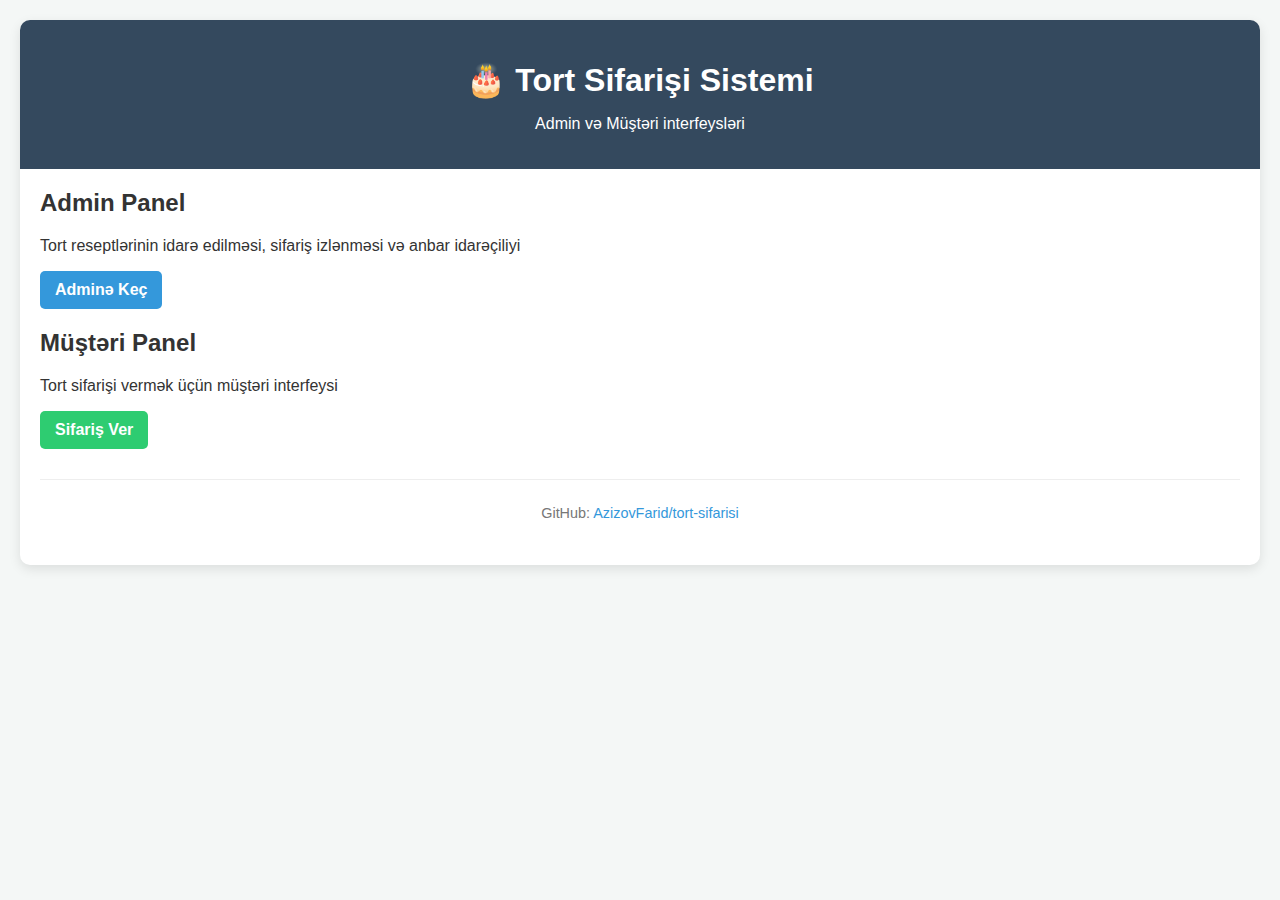
<file: index.html>
<!DOCTYPE html>
<html lang="az">
<head>
    <meta charset="UTF-8">
    <meta name="viewport" content="width=device-width, initial-scale=1.0">
    <title>Tort Sifarişi Sistemi</title>
    <link rel="stylesheet" href="style.css">
</head>
<body>
    <div class="container">
        <header>
            <h1>🎂 Tort Sifarişi Sistemi</h1>
            <p>Admin və Müştəri interfeysləri</p>
        </header>
        
        <div class="cards">
            <div class="card">
                <h2>Admin Panel</h2>
                <p>Tort reseptlərinin idarə edilməsi, sifariş izlənməsi və anbar idarəçiliyi</p>
                <a href="admin.html" class="btn btn-primary">Adminə Keç</a>
            </div>
            
            <div class="card">
                <h2>Müştəri Panel</h2>
                <p>Tort sifarişi vermək üçün müştəri interfeysi</p>
                <a href="customer.html" class="btn btn-success">Sifariş Ver</a>
            </div>
        </div>
        
        <footer>
            <p>GitHub: <a href="https://github.com/AzizovFarid/tort-sifarisi">AzizovFarid/tort-sifarisi</a></p>
        </footer>
    </div>
</body>
</html>
</file>
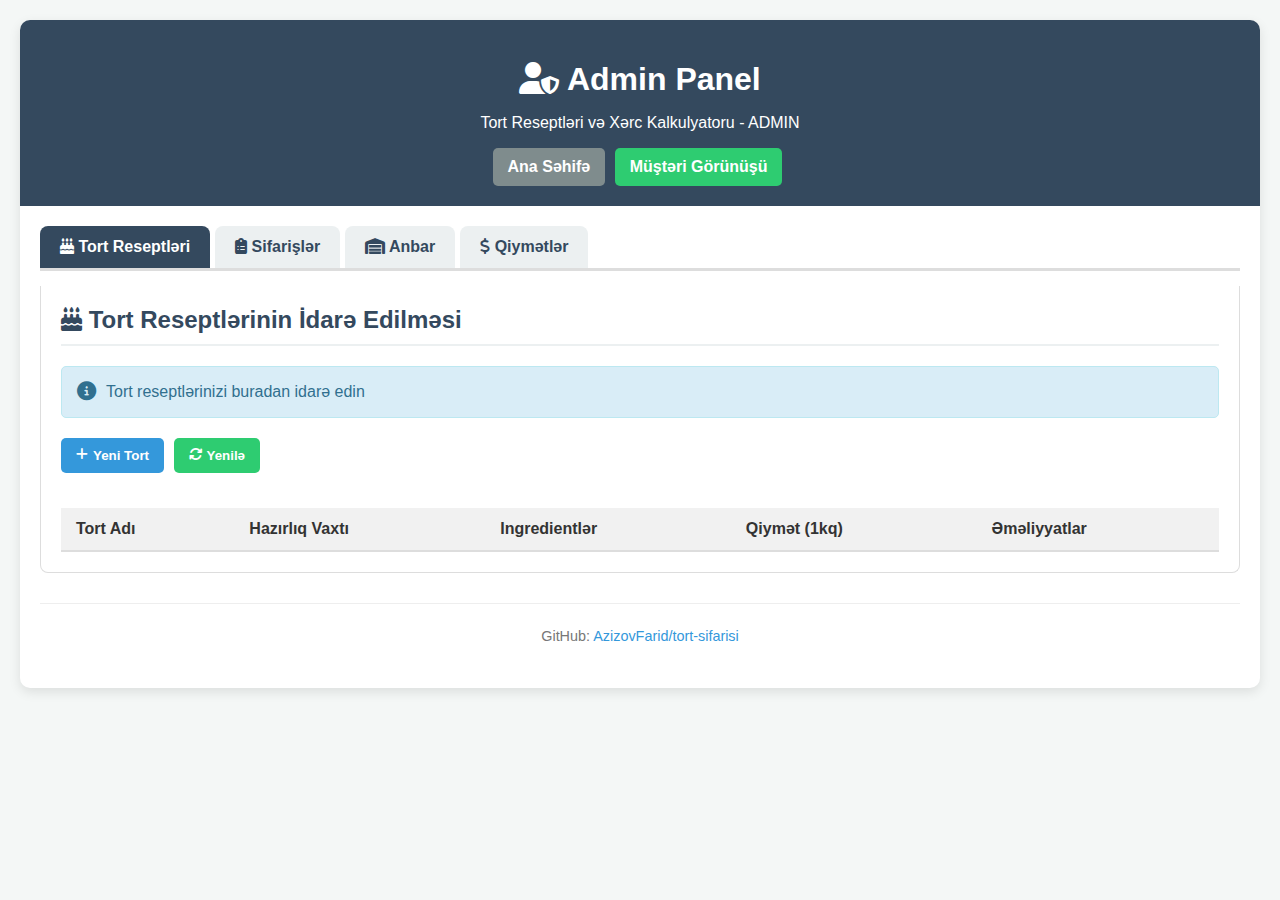
<file: admin.html>
<!DOCTYPE html>
<html lang="az">
<head>
    <meta charset="UTF-8">
    <meta name="viewport" content="width=device-width, initial-scale=1.0">
    <title>Admin Panel - Tort Sifarişi</title>
    <link rel="stylesheet" href="style.css">
    <link rel="stylesheet" href="https://cdnjs.cloudflare.com/ajax/libs/font-awesome/6.4.0/css/all.min.css">
</head>
<body>
    <div class="container">
        <header>
            <h1><i class="fas fa-user-shield"></i> Admin Panel</h1>
            <p>Tort Reseptləri və Xərc Kalkulyatoru - ADMIN</p>
            <div style="margin-top: 15px;">
                <a href="index.html" class="btn btn-secondary">Ana Səhifə</a>
                <a href="customer.html" class="btn btn-success">Müştəri Görünüşü</a>
            </div>
        </header>
        
        <div class="tab-container">
            <div class="tabs">
                <button class="tab active" data-tab-target="recipes">
                    <i class="fas fa-birthday-cake"></i> Tort Reseptləri
                </button>
                <button class="tab" data-tab-target="orders">
                    <i class="fas fa-clipboard-list"></i> Sifarişlər
                </button>
                <button class="tab" data-tab-target="inventory">
                    <i class="fas fa-warehouse"></i> Anbar
                </button>
                <button class="tab" data-tab-target="prices">
                    <i class="fas fa-dollar-sign"></i> Qiymətlər
                </button>
            </div>
            
            <div id="recipes" class="tab-content active">
                <h2><i class="fas fa-birthday-cake"></i> Tort Reseptlərinin İdarə Edilməsi</h2>
                
                <div class="alert alert-info" id="recipesAlert">
                    <i class="fas fa-info-circle"></i> Tort reseptlərinizi buradan idarə edin
                </div>
                
                <div class="button-group">
                    <button class="btn btn-primary" id="addNewCakeBtn">
                        <i class="fas fa-plus"></i> Yeni Tort
                    </button>
                    <button class="btn btn-success" id="refreshRecipesBtn">
                        <i class="fas fa-sync"></i> Yenilə
                    </button>
                </div>
                
                <div class="table-container">
                    <table class="table" id="recipesTable">
                        <thead>
                            <tr>
                                <th>Tort Adı</th>
                                <th>Hazırlıq Vaxtı</th>
                                <th>Ingredientlər</th>
                                <th>Qiymət (1kq)</th>
                                <th>Əməliyyatlar</th>
                            </tr>
                        </thead>
                        <tbody id="recipesList">
                                                 
                        </tbody>
                    </table>
                </div>
            </div>
            
            <div id="orders" class="tab-content">
                <h2><i class="fas fa-clipboard-list"></i> Sifariş İzlənməsi</h2>
                
                <div class="alert alert-info">
                    <i class="fas fa-info-circle"></i> Bütün sifarişlərin siyahısı
                </div>
                
                <div style="margin-bottom: 20px;">
                    <div class="form-group" style="max-width: 300px;">
                        <label for="statusFilter">Statusa görə filtr:</label>
                        <select class="form-control" id="statusFilter">
                            <option value="all">Hamısı</option>
                            <option value="Yeni">Yeni</option>
                            <option value="Hazırlanır">Hazırlanır</option>
                            <option value="Göndərildi">Göndərildi</option>
                            <option value="Ləğv edildi">Ləğv edildi</option>
                        </select>
                    </div>
                </div>
                
                <div class="table-container">
                    <table class="table" id="ordersTable">
                        <thead>
                            <tr>
                                <th>ID</th>
                                <th>Müştəri</th>
                                <th>Tort</th>
                                <th>Çəki (kg)</th>
                                <th>Qiymət</th>
                                <th>Tarix</th>
                                <th>Status</th>
                                <th>Əməliyyatlar</th>
                            </tr>
                        </thead>
                        <tbody id="ordersList">
                                                 
                        </tbody>
                    </table>
                </div>
            </div>
            
            <div id="inventory" class="tab-content">
                <h2><i class="fas fa-warehouse"></i> Anbar İdarəçiliyi</h2>
                
                <div class="alert alert-warning" id="inventoryAlert">
                    <i class="fas fa-exclamation-triangle"></i> Minimum səviyyəyə çatan məhsullar burada göstəriləcək
                </div>
                
                <div class="button-group">
                    <button class="btn btn-primary" id="addInventoryItemBtn">
                        <i class="fas fa-plus"></i> Yeni Məhsul
                    </button>
                    <button class="btn btn-success" id="refreshInventoryBtn">
                        <i class="fas fa-sync"></i> Yenilə
                    </button>
                </div>
                
                <div class="table-container">
                    <table class="table" id="inventoryTable">
                        <thead>
                            <tr>
                                <th>Məhsul Adı</th>
                                <th>Ölçü</th>
                                <th>Qalıq</th>
                                <th>Min. Səviyyə</th>
                                <th>Qiymət (vahid)</th>
                                <th>Əməliyyatlar</th>
                            </tr>
                        </thead>
                        <tbody id="inventoryList">
                                                 
                        </tbody>
                    </table>
                </div>
            </div>
            
            <div id="prices" class="tab-content">
                <h2><i class="fas fa-dollar-sign"></i> Vahid Qiymətlər və Markup</h2>
                
                <div class="alert alert-info">
                    <i class="fas fa-info-circle"></i> Ingredient vahid qiymətlərini və markup faizini tənzimləyin
                </div>
                
                <div class="form-group" style="max-width: 300px;">
                    <label for="markupPercent">Markup Faizi (%):</label>
                    <input type="number" id="markupPercent" class="form-control" step="0.1" min="0" max="500" value="50">
                </div>
                
                <h3>Ingredient Qiymətləri</h3>
                <div class="table-container">
                    <table class="table" id="pricesTable">
                        <thead>
                            <tr>
                                <th>Ingredient</th>
                                <th>Vahid</th>
                                <th>Qiymət (AZN)</th>
                                <th>Əməliyyat</th>
                            </tr>
                        </thead>
                        <tbody id="pricesList">
                                                 
                        </tbody>
                    </table>
                </div>
                
                <button class="btn btn-success" id="savePricesBtn" style="margin-top: 20px;">
                    <i class="fas fa-save"></i> Qiymətləri Yadda Saxla
                </button>
            </div>
        </div>
        
        <footer>
            <p>GitHub: <a href="https://github.com/AzizovFarid/tort-sifarisi">AzizovFarid/tort-sifarisi</a></p>
        </footer>
    </div>
    
    <script src="admin-script.js"></script>
</body>
</html>
</file>
<file: style.css>
/* style.css */

/* 1. Ümumi Stillər və Layout */
body {
    font-family: 'Segoe UI', Tahoma, Geneva, Verdana, sans-serif;
    background-color: #f4f7f6;
    margin: 0;
    padding: 0;
    color: #333;
}

.container {
    max-width: 1200px;
    margin: 20px auto;
    padding: 20px;
    background-color: #ffffff;
    box-shadow: 0 4px 12px rgba(0, 0, 0, 0.1);
    border-radius: 10px;
}

/* Header */
header {
    background-color: #34495e;
    color: white;
    padding: 20px;
    margin: -20px -20px 20px -20px;
    border-radius: 10px 10px 0 0;
    text-align: center;
}

header h1 {
    font-size: 2em;
    margin-bottom: 5px;
}

header a {
    color: white;
    text-decoration: none;
}

/* 2. Naviqasiya və Sekmələr */
.tab-container {
    margin-top: 20px;
}

.tabs {
    display: flex;
    border-bottom: 3px solid #ddd;
    margin-bottom: 15px;
    padding: 0;
    overflow-x: auto; /* Kiçik ekranlar üçün */
}

.tab {
    background-color: #ecf0f1;
    border: none;
    padding: 12px 20px;
    cursor: pointer;
    font-size: 16px;
    transition: background-color 0.3s, color 0.3s;
    border-radius: 8px 8px 0 0;
    margin-right: 5px;
    font-weight: bold;
    color: #34495e;
    white-space: nowrap; /* Mətnin sətirə sığışması */
}

.tab:hover {
    background-color: #bdc3c7;
}

.tab.active {
    background-color: #34495e;
    color: white;
    border-bottom: 3px solid #2ecc71;
    margin-bottom: -3px;
}

.tab-content {
    padding: 20px;
    border: 1px solid #ddd;
    border-top: none;
    border-radius: 0 0 8px 8px;
    display: none;
}

.tab-content.active {
    display: block;
}

.tab-content h2 {
    color: #34495e;
    border-bottom: 2px solid #ecf0f1;
    padding-bottom: 10px;
    margin-top: 0;
}

/* 3. Cədvəllər */
.table-container {
    overflow-x: auto;
}

.table {
    width: 100%;
    border-collapse: collapse;
    margin-top: 15px;
}

.table thead tr {
    background-color: #f1f1f1;
    color: #333;
    text-align: left;
    border-bottom: 2px solid #ddd;
}

.table th, .table td {
    padding: 12px 15px;
    border-bottom: 1px solid #eee;
}

.table tbody tr:nth-child(even) {
    background-color: #f9f9f9;
}

.table tbody tr:hover {
    background-color: #f0f8ff;
}

/* 4. Düymələr və Formalar */
.btn {
    padding: 10px 15px;
    border: none;
    border-radius: 5px;
    cursor: pointer;
    font-weight: bold;
    transition: background-color 0.3s, transform 0.1s;
    text-decoration: none;
    display: inline-flex;
    align-items: center;
    gap: 5px;
    margin-right: 5px;
}

.button-group {
    margin-bottom: 20px;
}

.btn-primary {
    background-color: #3498db;
    color: white;
}

.btn-primary:hover {
    background-color: #2980b9;
    transform: translateY(-1px);
}

.btn-success {
    background-color: #2ecc71;
    color: white;
}

.btn-success:hover {
    background-color: #27ae60;
    transform: translateY(-1px);
}

.btn-danger {
    background-color: #e74c3c;
    color: white;
}

.btn-danger:hover {
    background-color: #c0392b;
    transform: translateY(-1px);
}

.btn-secondary {
    background-color: #7f8c8d; /* Ana səhifə üçün rəng */
    color: white;
}
.btn-secondary:hover {
    background-color: #5d6d7e;
}

.table .btn {
    padding: 5px 10px;
    font-size: 0.85em;
}

.form-group {
    margin-bottom: 15px;
}

.form-group label {
    display: block;
    margin-bottom: 5px;
    font-weight: bold;
    color: #555;
}

.form-control {
    width: 100%;
    padding: 10px;
    border: 1px solid #ccc;
    border-radius: 5px;
    box-sizing: border-box;
    transition: border-color 0.3s;
}

.form-control:focus {
    border-color: #3498db;
    outline: none;
}

/* Nömrə girişlərini təmizləmək */
input[type="number"] {
    -moz-appearance: textfield;
}

input[type="number"]::-webkit-outer-spin-button,
input[type="number"]::-webkit-inner-spin-button {
    -webkit-appearance: none;
    margin: 0;
}


/* 5. Xəbərdarlıqlar (Alerts) */
.alert {
    padding: 15px;
    margin-bottom: 20px;
    border-radius: 5px;
    font-weight: 500;
    display: flex;
    align-items: center;
    gap: 10px;
}

.alert-info {
    background-color: #d9edf7;
    border: 1px solid #bce8f1;
    color: #31708f;
}

.alert-warning {
    background-color: #fcf8e3;
    border: 1px solid #faebcc;
    color: #8a6d3b;
}

.alert i {
    font-size: 1.2em;
}

/* 6. Status Badge-ləri */
.status-badge {
    display: inline-block;
    padding: 4px 12px;
    border-radius: 20px;
    font-size: 0.85em;
    font-weight: bold;
    color: white;
    text-transform: uppercase;
    min-width: 80px;
    text-align: center;
}

.status-badge.new {
    background-color: #3498db; /* Mavi */
}

.status-badge.in-progress {
    background-color: #f39c12; /* Narıncı */
}

.status-badge.delivered {
    background-color: #2ecc71; /* Yaşıl */
}

.status-badge.cancelled {
    background-color: #e74c3c; /* Qırmızı */
}

/* Footer */
footer {
    text-align: center;
    padding: 10px 0;
    margin-top: 30px;
    color: #777;
    border-top: 1px solid #eee;
    font-size: 0.9em;
}

footer a {
    color: #3498db;
    text-decoration: none;
}

/* 7. Responsive Düzəlişlər */
@media (max-width: 768px) {
    .container {
        padding: 10px;
        margin: 10px;
    }
    
    .tabs {
        flex-wrap: wrap;
    }
    
    .tab {
        flex: 1;
        min-width: 100px;
        text-align: center;
        padding: 10px 5px;
        font-size: 0.8em;
    }

    header h1 {
        font-size: 1.8em;
    }

    .table th, .table td {
        padding: 8px;
        font-size: 0.85em;
    }
}
</file>
